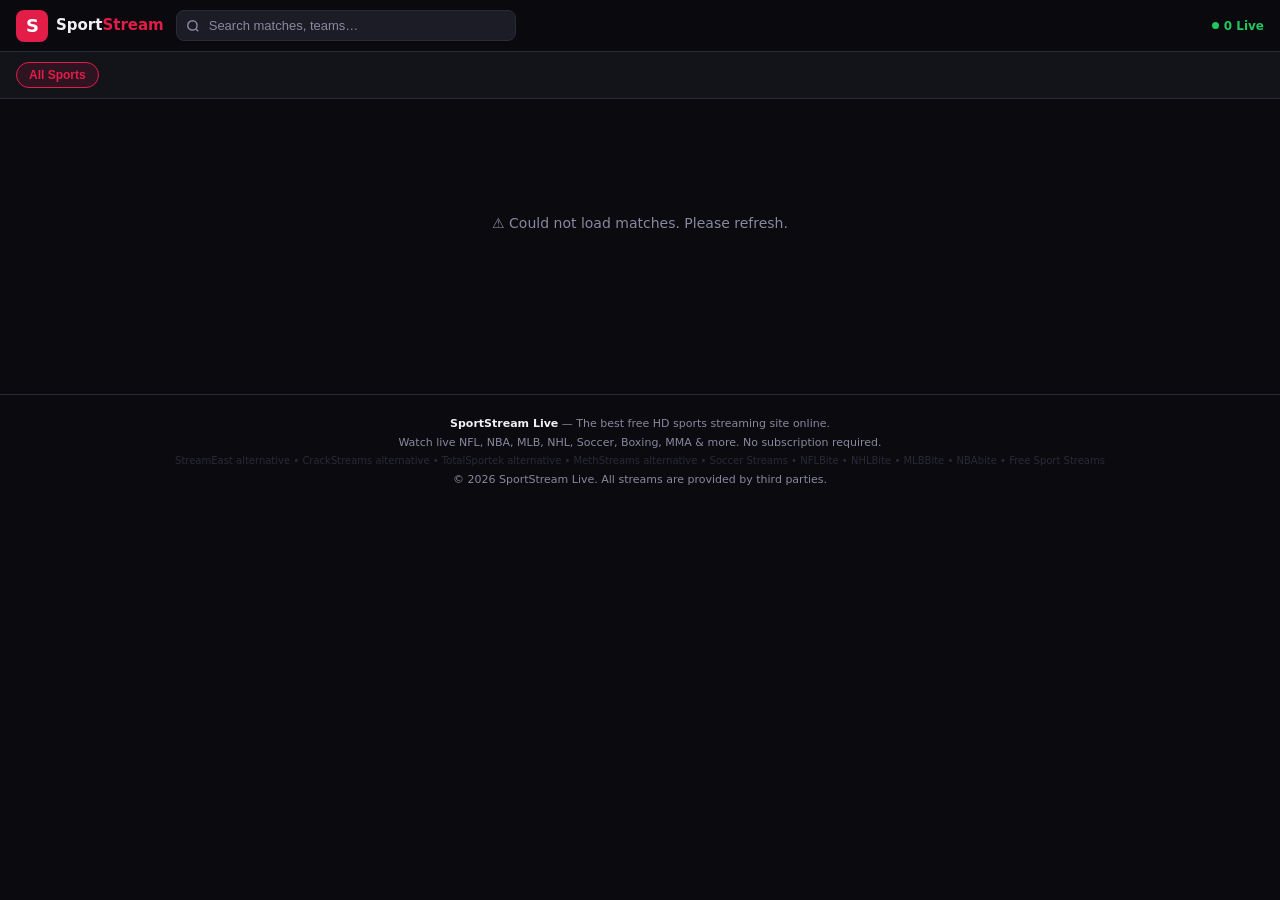
<file: index.html>
<!DOCTYPE html>
<html lang="en">
<head>
  <meta charset="UTF-8" />
  <meta name="viewport" content="width=device-width, initial-scale=1.0" />
  <title>SportStream Live – StreamEast & CrackStreams Alternative | Free Sports Streaming</title>
  <meta name="description" content="Best StreamEast alternative. Watch free live sports streams like CrackStreams, TotalSportek & MethStreams. NFL, NBA, MLB, NHL, Soccer, Boxing, MMA streams – no subscription needed." />
  <meta name="keywords" content="streameast, crackstreams, totalsportek, methstreams, soccer streams, nfl bite, nhl bite, mlb bite, nba bite, live sports streaming, free sports streams, streameast alternative, crackstreams live, watch sports online, live football stream, live soccer stream, NFL stream, NBA stream, MLB stream, NHL stream, boxing stream, MMA stream, UFC stream, live match streaming, sports live TV, HD sports stream, sport stream free, watch live games online, sports streaming 2026, streameast.live, nflbite, nhlbite, mlbbite, nbabite, free nfl streams, free nba streams, free soccer streams" />
  <meta name="robots" content="index, follow, max-image-preview:large, max-snippet:-1, max-video-preview:-1" />
  <meta name="author" content="SportStream Live" />
  <link rel="canonical" href="https://dofunstreams.cfd/" />

  <!-- Open Graph -->
  <meta property="og:type" content="website" />
  <meta property="og:title" content="SportStream Live – StreamEast & CrackStreams Alternative | Free Sports Streaming" />
  <meta property="og:description" content="Top StreamEast & CrackStreams alternative. Free HD sports streams – NFL, NBA, MLB, NHL, Soccer, Boxing, MMA. Watch all today's live matches free." />
  <meta property="og:url" content="https://dofunstreams.cfd/" />
  <meta property="og:site_name" content="SportStream Live" />
  <meta property="og:image" content="https://dofunstreams.cfd/og-image.png" />

  <!-- Twitter Card -->
  <meta name="twitter:card" content="summary_large_image" />
  <meta name="twitter:title" content="SportStream Live – StreamEast & CrackStreams Alternative" />
  <meta name="twitter:description" content="Best free sports streaming site. StreamEast, CrackStreams, TotalSportek alternative – Soccer, NFL, NBA, NHL, MLB, Boxing, MMA live streams." />

  <!-- Schema.org structured data -->
  <script type="application/ld+json">
  {
    "@context": "https://schema.org",
    "@type": "WebSite",
    "name": "SportStream Live",
    "url": "https://dofunstreams.cfd/",
    "description": "Best StreamEast and CrackStreams alternative. Free live sports streaming – Soccer, NFL, NBA, MLB, NHL, Boxing, MMA. Better than TotalSportek, MethStreams, NFLBite, NHLBite, MLBBite.",
    "potentialAction": {
      "@type": "SearchAction",
      "target": "https://dofunstreams.cfd/?q={search_term_string}",
      "query-input": "required name=search_term_string"
    }
  }
  </script>

  <!-- Favicons – SVG "S" letter -->
  <link rel="icon" type="image/svg+xml" href="data:image/svg+xml,%3Csvg xmlns='http://www.w3.org/2000/svg' viewBox='0 0 32 32'%3E%3Crect width='32' height='32' rx='8' fill='%23e11d48'/%3E%3Ctext x='50%25' y='50%25' dominant-baseline='central' text-anchor='middle' font-family='Arial Black,sans-serif' font-weight='900' font-size='20' fill='white'%3ES%3C/text%3E%3C/svg%3E" />
  <link rel="apple-touch-icon" href="data:image/svg+xml,%3Csvg xmlns='http://www.w3.org/2000/svg' viewBox='0 0 180 180'%3E%3Crect width='180' height='180' rx='40' fill='%23e11d48'/%3E%3Ctext x='50%25' y='50%25' dominant-baseline='central' text-anchor='middle' font-family='Arial Black,sans-serif' font-weight='900' font-size='110' fill='white'%3ES%3C/text%3E%3C/svg%3E" />
  <meta name="theme-color" content="#e11d48" />

  <style>
    *, *::before, *::after { box-sizing: border-box; margin: 0; padding: 0; }

    :root {
      --red: #e11d48;
      --red-dark: #be123c;
      --bg: #0a0a0f;
      --surface: #13131a;
      --surface2: #1c1c26;
      --border: #2a2a38;
      --text: #f1f1f5;
      --muted: #8888a0;
      --live: #22c55e;
      --radius: 10px;
      --font: -apple-system, BlinkMacSystemFont, 'Segoe UI', system-ui, sans-serif;
    }

    html { scroll-behavior: smooth; }

    body {
      font-family: var(--font);
      background: var(--bg);
      color: var(--text);
      min-height: 100vh;
      font-size: 14px;
      line-height: 1.5;
    }

    /* HEADER */
    header {
      position: sticky;
      top: 0;
      z-index: 100;
      background: rgba(10,10,15,0.92);
      backdrop-filter: blur(12px);
      border-bottom: 1px solid var(--border);
      padding: 0 16px;
      height: 52px;
      display: flex;
      align-items: center;
      gap: 12px;
    }

    .logo {
      display: flex;
      align-items: center;
      gap: 8px;
      text-decoration: none;
      flex-shrink: 0;
    }

    .logo-icon {
      width: 32px;
      height: 32px;
      background: var(--red);
      border-radius: 8px;
      display: flex;
      align-items: center;
      justify-content: center;
      font-weight: 900;
      font-size: 18px;
      color: #fff;
      letter-spacing: -1px;
    }

    .logo-text {
      font-weight: 700;
      font-size: 15px;
      color: var(--text);
    }

    .logo-text span { color: var(--red); }

    .search-wrap {
      flex: 1;
      max-width: 340px;
      position: relative;
    }

    .search-wrap svg {
      position: absolute;
      left: 10px;
      top: 50%;
      transform: translateY(-50%);
      color: var(--muted);
      pointer-events: none;
    }

    #searchInput {
      width: 100%;
      background: var(--surface2);
      border: 1px solid var(--border);
      border-radius: 8px;
      padding: 7px 10px 7px 32px;
      color: var(--text);
      font-size: 13px;
      outline: none;
      transition: border-color .2s;
    }

    #searchInput:focus { border-color: var(--red); }
    #searchInput::placeholder { color: var(--muted); }

    .live-badge-header {
      margin-left: auto;
      display: flex;
      align-items: center;
      gap: 5px;
      font-size: 12px;
      font-weight: 600;
      color: var(--live);
    }

    .pulse {
      width: 7px; height: 7px;
      background: var(--live);
      border-radius: 50%;
      animation: pulse 1.4s infinite;
    }

    @keyframes pulse {
      0%, 100% { opacity: 1; transform: scale(1); }
      50% { opacity: .5; transform: scale(1.4); }
    }

    /* CATEGORIES */
    .cats-wrap {
      overflow-x: auto;
      scrollbar-width: none;
      padding: 10px 16px;
      background: var(--surface);
      border-bottom: 1px solid var(--border);
    }

    .cats-wrap::-webkit-scrollbar { display: none; }

    .cats {
      display: flex;
      gap: 8px;
      width: max-content;
    }

    .cat-btn {
      display: flex;
      align-items: center;
      gap: 6px;
      padding: 5px 12px;
      border-radius: 20px;
      border: 1px solid var(--border);
      background: var(--surface2);
      color: var(--muted);
      font-size: 12px;
      font-weight: 500;
      cursor: pointer;
      transition: all .18s;
      white-space: nowrap;
    }

    .cat-btn img { width: 16px; height: 16px; object-fit: contain; }

    .cat-btn:hover, .cat-btn.active {
      border-color: var(--red);
      color: var(--text);
      background: rgba(225,29,72,.12);
    }

    .cat-btn.active { color: var(--red); font-weight: 600; }

    /* MAIN */
    main { padding: 14px 16px 60px; max-width: 900px; margin: 0 auto; }

    .section-title {
      font-size: 13px;
      font-weight: 700;
      color: var(--muted);
      text-transform: uppercase;
      letter-spacing: .06em;
      margin-bottom: 10px;
      display: flex;
      align-items: center;
      gap: 6px;
    }

    .section-title .count {
      background: var(--surface2);
      border: 1px solid var(--border);
      border-radius: 10px;
      padding: 1px 6px;
      font-size: 11px;
      color: var(--muted);
    }

    /* MATCH CARD */
    .matches-grid {
      display: flex;
      flex-direction: column;
      gap: 6px;
      margin-bottom: 20px;
    }

    .match-card {
      background: var(--surface);
      border: 1px solid var(--border);
      border-radius: var(--radius);
      overflow: hidden;
      transition: border-color .18s, background .18s;
      cursor: pointer;
    }

    .match-card:hover {
      border-color: rgba(225,29,72,.4);
      background: var(--surface2);
    }

    .match-card.live-card {
      border-color: rgba(34,197,94,.25);
    }

    .match-main {
      display: flex;
      align-items: center;
      gap: 10px;
      padding: 10px 12px;
    }

    .sport-icon {
      width: 28px;
      height: 28px;
      flex-shrink: 0;
      object-fit: contain;
      filter: brightness(0.85);
    }

    .match-teams {
      flex: 1;
      min-width: 0;
    }

    .teams-row {
      display: flex;
      align-items: center;
      gap: 6px;
    }

    .team-logo {
      width: 20px;
      height: 20px;
      object-fit: contain;
      flex-shrink: 0;
    }

    .team-name {
      font-size: 13px;
      font-weight: 600;
      white-space: nowrap;
      overflow: hidden;
      text-overflow: ellipsis;
      color: var(--text);
    }

    .vs-sep {
      font-size: 10px;
      color: var(--muted);
      font-weight: 700;
      flex-shrink: 0;
    }

    .match-meta {
      display: flex;
      align-items: center;
      gap: 6px;
      margin-top: 3px;
    }

    .badge-live {
      display: inline-flex;
      align-items: center;
      gap: 3px;
      background: rgba(34,197,94,.15);
      color: var(--live);
      border: 1px solid rgba(34,197,94,.3);
      border-radius: 4px;
      font-size: 10px;
      font-weight: 700;
      padding: 1px 5px;
      text-transform: uppercase;
    }

    .badge-live::before {
      content: '';
      width: 5px; height: 5px;
      background: var(--live);
      border-radius: 50%;
      animation: pulse 1.4s infinite;
    }

    .match-time {
      font-size: 11px;
      color: var(--muted);
    }

    .cat-label {
      font-size: 10px;
      color: var(--muted);
      border: 1px solid var(--border);
      border-radius: 4px;
      padding: 1px 5px;
    }

    .match-action {
      flex-shrink: 0;
      display: flex;
      flex-direction: column;
      align-items: flex-end;
      gap: 4px;
    }

    .stream-count {
      font-size: 11px;
      color: var(--muted);
    }

    .watch-btn {
      background: var(--red);
      color: #fff;
      border: none;
      border-radius: 6px;
      padding: 5px 10px;
      font-size: 12px;
      font-weight: 600;
      cursor: pointer;
      display: flex;
      align-items: center;
      gap: 4px;
      transition: background .18s;
      white-space: nowrap;
    }

    .watch-btn:hover { background: var(--red-dark); }

    .watch-btn svg { flex-shrink: 0; }

    /* STREAMS PANEL */
    .streams-panel {
      border-top: 1px solid var(--border);
      background: var(--bg);
      display: none;
    }

    .streams-panel.open { display: block; }

    .streams-inner {
      padding: 10px 12px;
      display: flex;
      flex-wrap: wrap;
      gap: 6px;
    }

    .stream-link {
      display: inline-flex;
      align-items: center;
      gap: 5px;
      background: var(--surface2);
      border: 1px solid var(--border);
      border-radius: 6px;
      padding: 5px 10px;
      color: var(--text);
      text-decoration: none;
      font-size: 12px;
      font-weight: 500;
      transition: all .18s;
    }

    .stream-link:hover {
      border-color: var(--red);
      color: var(--red);
    }

    .lang-flag {
      font-size: 13px;
    }

    /* PLAYER MODAL */
    #playerModal {
      display: none;
      position: fixed;
      inset: 0;
      z-index: 200;
      background: rgba(0,0,0,.85);
      backdrop-filter: blur(4px);
      align-items: center;
      justify-content: center;
      padding: 16px;
    }

    #playerModal.open { display: flex; }

    .modal-box {
      background: var(--surface);
      border: 1px solid var(--border);
      border-radius: 12px;
      width: 100%;
      max-width: 820px;
      overflow: hidden;
      position: relative;
    }

    .modal-header {
      display: flex;
      align-items: center;
      justify-content: space-between;
      padding: 10px 14px;
      border-bottom: 1px solid var(--border);
    }

    .modal-title {
      font-size: 14px;
      font-weight: 700;
      white-space: nowrap;
      overflow: hidden;
      text-overflow: ellipsis;
    }

    .modal-close {
      width: 28px; height: 28px;
      background: var(--surface2);
      border: 1px solid var(--border);
      border-radius: 6px;
      color: var(--text);
      cursor: pointer;
      display: flex;
      align-items: center;
      justify-content: center;
      flex-shrink: 0;
      margin-left: 10px;
    }

    .modal-close:hover { background: rgba(225,29,72,.2); border-color: var(--red); }

    .modal-streams {
      padding: 8px 14px;
      display: flex;
      gap: 6px;
      flex-wrap: wrap;
      border-bottom: 1px solid var(--border);
    }

    .modal-stream-btn {
      padding: 4px 10px;
      border-radius: 6px;
      border: 1px solid var(--border);
      background: var(--surface2);
      color: var(--muted);
      font-size: 12px;
      cursor: pointer;
      transition: all .15s;
    }

    .modal-stream-btn.active, .modal-stream-btn:hover {
      border-color: var(--red);
      color: var(--text);
      background: rgba(225,29,72,.12);
    }

    .modal-stream-btn.active { color: var(--red); font-weight: 600; }

    .player-wrap {
      position: relative;
      padding-bottom: 56.25%;
      height: 0;
      background: #000;
    }

    .player-wrap iframe {
      position: absolute;
      inset: 0;
      width: 100%;
      height: 100%;
      border: none;
    }

    /* LOADING / EMPTY */
    .loader {
      display: flex;
      flex-direction: column;
      align-items: center;
      justify-content: center;
      padding: 60px 20px;
      gap: 12px;
      color: var(--muted);
    }

    .spinner {
      width: 32px; height: 32px;
      border: 3px solid var(--border);
      border-top-color: var(--red);
      border-radius: 50%;
      animation: spin .7s linear infinite;
    }

    @keyframes spin { to { transform: rotate(360deg); } }

    .empty-msg {
      text-align: center;
      padding: 40px 20px;
      color: var(--muted);
    }

    /* FOOTER */
    footer {
      text-align: center;
      padding: 20px 16px;
      color: var(--muted);
      font-size: 11px;
      border-top: 1px solid var(--border);
      line-height: 1.7;
    }

    footer strong { color: var(--text); }

    /* ── RESPONSIVE ── */

    /* Hide logo text on very small screens to give search room */
    @media (max-width: 380px) {
      .logo-text { display: none; }
      header { gap: 8px; padding: 0 10px; }
      .search-wrap { max-width: none; }
      #searchInput { font-size: 12px; padding: 6px 8px 6px 28px; }
    }

    /* Tiny cards: stack team names vertically, hide stream count */
    @media (max-width: 480px) {
      .match-main { padding: 8px 10px; gap: 8px; }
      .sport-icon { width: 22px; height: 22px; }
      .team-logo { width: 16px; height: 16px; }
      .teams-row { flex-wrap: wrap; gap: 4px; }
      .team-name { font-size: 12px; max-width: calc(50vw - 60px); }
      .vs-sep { font-size: 9px; }
      .stream-count { display: none; }
      .watch-btn { padding: 5px 8px; font-size: 11px; }
      .cat-label { display: none; }
      main { padding: 10px 10px 60px; }
      .cats-wrap { padding: 8px 10px; }
    }

    @media (min-width: 481px) {
      .matches-grid { gap: 8px; }
      .match-main { padding: 11px 13px; }
      .team-name { font-size: 13px; }
    }

    @media (min-width: 640px) {
      .team-name { font-size: 14px; }
      main { max-width: 760px; }
    }

    @media (min-width: 900px) {
      main { max-width: 900px; }
    }
  </style>
</head>
<body>

<header>
  <a href="/" class="logo" aria-label="SportStream Live Home">
    <div class="logo-icon">S</div>
    <span class="logo-text">Sport<span>Stream</span></span>
  </a>
  <div class="search-wrap">
    <svg width="14" height="14" viewBox="0 0 24 24" fill="none" stroke="currentColor" stroke-width="2.5"><circle cx="11" cy="11" r="8"/><path d="m21 21-4.35-4.35"/></svg>
    <input type="search" id="searchInput" placeholder="Search matches, teams…" autocomplete="off" />
  </div>
  <div class="live-badge-header">
    <div class="pulse"></div>
    <span id="liveCount">0 Live</span>
  </div>
</header>

<nav class="cats-wrap" aria-label="Sport categories">
  <div class="cats" id="catsList">
    <button class="cat-btn active" data-id="all">All Sports</button>
  </div>
</nav>

<main id="mainContent">
  <div class="loader" id="loader">
    <div class="spinner"></div>
    <span>Loading matches…</span>
  </div>
  <div id="matchesContainer"></div>
</main>

<!-- Player Modal -->
<div id="playerModal" role="dialog" aria-modal="true" aria-label="Watch stream">
  <div class="modal-box">
    <div class="modal-header">
      <div class="modal-title" id="modalTitle">Loading…</div>
      <button class="modal-close" id="modalClose" aria-label="Close player">
        <svg width="14" height="14" viewBox="0 0 24 24" fill="none" stroke="currentColor" stroke-width="2.5"><path d="M18 6 6 18M6 6l12 12"/></svg>
      </button>
    </div>
    <div class="modal-streams" id="modalStreams"></div>
    <div class="player-wrap">
      <iframe id="playerIframe" allowfullscreen allow="autoplay; encrypted-media" loading="lazy" title="Live sport stream"></iframe>
    </div>
  </div>
</div>

<footer>
  <strong>SportStream Live</strong> — The best free HD sports streaming site online.<br>
  Watch live NFL, NBA, MLB, NHL, Soccer, Boxing, MMA &amp; more. No subscription required.<br>
  <span style="color:var(--border);font-size:10px;">
    StreamEast alternative &bull; CrackStreams alternative &bull; TotalSportek alternative &bull; MethStreams alternative &bull;
    Soccer Streams &bull; NFLBite &bull; NHLBite &bull; MLBBite &bull; NBAbite &bull; Free Sport Streams
  </span><br>
  &copy; <span id="yr"></span> SportStream Live. All streams are provided by third parties.
</footer>

<script>

  const API_MATCHES = 'https://ws.kora-api.space/api/matches';
  const API_CATS = 'https://ws.kora-api.space/api/categories';

  const LANG_FLAGS = {
    English: '🇬🇧', Spanish: '🇪🇸', Italian: '🇮🇹', Italien: '🇮🇹',
    Deutch: '🇩🇪', French: '🇫🇷', Portuguese: '🇵🇹', Arabic: '🇸🇦',
  };

  const SPORT_EMOJIS = {
    Soccer: '⚽', Football: '🏈', Basketball: '🏀', Baseball: '⚾',
    Hockey: '🏒', Boxing: '🥊', mma: '🥋', wrestling: '🤼', racing: '🏎️',
    wwe: '🤼', football: '🏈', basketball: '🏀',
  };

  let allMatches = [];
  let categories = [];
  let activeCategory = 'all';
  let searchQuery = '';
  let openCardId = null;

  document.getElementById('yr').textContent = new Date().getFullYear();

  function matchesUrl(page = 1) {
    return `${API_MATCHES}?per_page=100&page=${page}`;
  }

  async function fetchAll() {
    try {
      const [mRes, cRes] = await Promise.all([
        fetch(matchesUrl(1)),
        fetch(API_CATS),
      ]);
      const mData = await mRes.json();
      const cData = await cRes.json();

      // handle pagination
      allMatches = mData.data || [];
      if (mData.total > (mData.per_page * (mData.page || 1))) {
        const pages = Math.ceil(mData.total / mData.per_page);
        const extra = await Promise.all(
          Array.from({ length: pages - 1 }, (_, i) =>
            fetch(matchesUrl(i + 2)).then(r => r.json())
          )
        );
        extra.forEach(p => { allMatches = allMatches.concat(p.data || []); });
      }

      categories = cData;
      renderCategories();
      renderMatches();

      const live = allMatches.filter(m => m.is_live).length;
      document.getElementById('liveCount').textContent = live + ' Live';
    } catch (e) {
      document.getElementById('loader').innerHTML = '<div class="empty-msg">⚠️ Could not load matches. Please refresh.</div>';
    }
  }

  function slugify(name) {
    return name.toLowerCase().replace(/\s+/g, '-').replace(/[^a-z0-9-]/g, '');
  }

  function renderCategories() {
    const wrap = document.getElementById('catsList');
    wrap.innerHTML = '<button class="cat-btn" data-id="all" data-slug="all">All Sports</button>';
    categories.forEach(c => {
      const btn = document.createElement('button');
      btn.className = 'cat-btn';
      btn.dataset.id = c.id;
      btn.dataset.slug = slugify(c.name);
      btn.innerHTML = `<img src="${c.image}" alt="${c.name}" loading="lazy" onerror="this.style.display='none'" />${c.name}`;
      wrap.appendChild(btn);
    });

    applyHashToTabs();

    wrap.addEventListener('click', e => {
      const btn = e.target.closest('.cat-btn');
      if (!btn) return;
      const slug = btn.dataset.slug;
      location.hash = slug === 'all' ? '' : slug;
    });
  }

  function applyHashToTabs() {
    const hash = location.hash.replace('#', '').toLowerCase();
    const wrap = document.getElementById('catsList');
    const btns = wrap.querySelectorAll('.cat-btn');
    let matched = false;
    btns.forEach(btn => {
      const isMatch = hash ? btn.dataset.slug === hash : btn.dataset.id === 'all';
      btn.classList.toggle('active', isMatch);
      if (isMatch) {
        activeCategory = btn.dataset.id;
        matched = true;
        btn.scrollIntoView({ inline: 'center', block: 'nearest', behavior: 'smooth' });
      }
    });
    if (!matched) {
      btns[0]?.classList.add('active');
      activeCategory = 'all';
    }
    openCardId = null;
    renderMatches();
  }

  window.addEventListener('hashchange', () => {
    if (categories.length) applyHashToTabs();
  });

  function filteredMatches() {
    let ms = allMatches;
    if (activeCategory !== 'all') {
      ms = ms.filter(m => String(m.category?.id) === String(activeCategory));
    }
    if (searchQuery) {
      const q = searchQuery.toLowerCase();
      ms = ms.filter(m => m.name.toLowerCase().includes(q) || (m.category?.name || '').toLowerCase().includes(q));
    }
    // live first, then by start time
    return ms.sort((a, b) => {
      if (a.is_live !== b.is_live) return a.is_live ? -1 : 1;
      return new Date(a.begin_at) - new Date(b.begin_at);
    });
  }

  function formatTime(iso) {
    const d = new Date(iso);
    const now = new Date();
    const diff = d - now;
    if (diff < 0 && diff > -7200000) return 'Started';
    if (diff >= 0 && diff < 3600000) {
      const m = Math.round(diff / 60000);
      return `In ${m}m`;
    }
    return d.toLocaleTimeString([], { hour: '2-digit', minute: '2-digit' });
  }

  function renderMatches() {
    document.getElementById('loader').style.display = 'none';
    const container = document.getElementById('matchesContainer');
    const ms = filteredMatches();

    if (!ms.length) {
      container.innerHTML = '<div class="empty-msg">No matches found.</div>';
      return;
    }

    // Group by category
    const groups = {};
    ms.forEach(m => {
      const key = m.category?.name || 'Other';
      if (!groups[key]) groups[key] = { cat: m.category, items: [] };
      groups[key].items.push(m);
    });

    let html = '';
    for (const [name, group] of Object.entries(groups)) {
      const liveInGroup = group.items.filter(x => x.is_live).length;
      const emoji = SPORT_EMOJIS[group.cat?.sport_code] || '🏆';
      html += `<div class="section-title">${emoji} ${name} <span class="count">${group.items.length}</span>${liveInGroup ? `<span class="badge-live">${liveInGroup} live</span>` : ''}</div>`;
      html += '<div class="matches-grid">';
      group.items.forEach(m => {
        html += buildCard(m);
      });
      html += '</div>';
    }

    container.innerHTML = html;

    container.querySelectorAll('.match-card').forEach(card => {
      card.addEventListener('click', () => {
        const panel = card.querySelector('.streams-panel');
        const id = +card.dataset.id;
        const isOpen = panel.classList.contains('open');
        document.querySelectorAll('.streams-panel.open').forEach(p => p.classList.remove('open'));
        if (!isOpen) {
          panel.classList.add('open');
          openCardId = id;
        } else {
          openCardId = null;
        }
      });
    });
  }

  function buildCard(m) {
    const [t1, t2] = m.name.split(' vs ');
    const hasLogos = m.logo_team1 || m.logo_team2;
    const time = formatTime(m.begin_at);
    const streamCount = m.streams?.length || 0;

    const streamsHtml = (m.streams || []).map((s, i) => {
      const flag = LANG_FLAGS[s.lang] || '🌐';
      return `<a href="#" class="stream-link" title="Watch ${m.name} live stream in ${s.lang}" onclick="event.stopPropagation()">
        <svg width="10" height="10" viewBox="0 0 24 24" fill="currentColor"><path d="M8 5v14l11-7z"/></svg>
        <span class="lang-flag">${flag}</span> ${s.lang || 'Stream ' + (i + 1)}
      </a>`;
    }).join('');

    const isOpen = openCardId === m.id;

    return `
    <article class="match-card${m.is_live ? ' live-card' : ''}" data-id="${m.id}" itemscope itemtype="https://schema.org/SportsEvent">
      <div class="match-main">
        <img class="sport-icon" src="${m.category?.image || ''}" alt="${m.category?.name || 'Sport'}" loading="lazy" onerror="this.style.display='none'" />
        <div class="match-teams">
          <div class="teams-row">
            ${m.logo_team1 ? `<img class="team-logo" src="${m.logo_team1}" alt="${t1 || ''}" loading="lazy" />` : ''}
            <span class="team-name" itemprop="name">${t1 || m.name}</span>
            ${t2 ? `<span class="vs-sep">vs</span>` : ''}
            ${m.logo_team2 && t2 ? `<img class="team-logo" src="${m.logo_team2}" alt="${t2}" loading="lazy" />` : ''}
            ${t2 ? `<span class="team-name">${t2}</span>` : ''}
          </div>
          <div class="match-meta">
            ${m.is_live ? `<span class="badge-live">Live</span>` : `<span class="match-time">⏰ ${time}</span>`}
            <span class="cat-label">${m.category?.name || ''}</span>
          </div>
        </div>
        <div class="match-action">
          <span class="stream-count">${streamCount} stream${streamCount !== 1 ? 's' : ''}</span>
          <a class="watch-btn" href="#" aria-label="Watch ${m.name} live stream" onclick="event.stopPropagation()">
            <svg width="11" height="11" viewBox="0 0 24 24" fill="currentColor"><path d="M8 5v14l11-7z"/></svg>
            Watch
          </a>
        </div>
      </div>
      <div class="streams-panel${isOpen ? ' open' : ''}">
        <div class="streams-inner">${streamsHtml}</div>
      </div>
    </article>`;
  }

  // Modal
  function openModal(m) {
    const modal = document.getElementById('playerModal');
    document.getElementById('modalTitle').textContent = m.name;
    const streamsEl = document.getElementById('modalStreams');
    const iframe = document.getElementById('playerIframe');

    streamsEl.innerHTML = '';
    const streams = m.streams || [];
    if (!streams.length) return;

    streams.forEach((s, i) => {
      const flag = LANG_FLAGS[s.lang] || '🌐';
      const btn = document.createElement('button');
      btn.className = 'modal-stream-btn' + (i === 0 ? ' active' : '');
      btn.textContent = `${flag} ${s.lang || 'Stream ' + (i + 1)}`;
      btn.addEventListener('click', () => {
        streamsEl.querySelectorAll('.modal-stream-btn').forEach(b => b.classList.remove('active'));
        btn.classList.add('active');
        iframe.src = s.url;
      });
      streamsEl.appendChild(btn);
    });

    iframe.src = streams[0].url;
    modal.classList.add('open');
    document.body.style.overflow = 'hidden';
  }

  document.getElementById('modalClose').addEventListener('click', closeModal);
  document.getElementById('playerModal').addEventListener('click', e => {
    if (e.target === document.getElementById('playerModal')) closeModal();
  });
  document.addEventListener('keydown', e => { if (e.key === 'Escape') closeModal(); });

  function closeModal() {
    document.getElementById('playerModal').classList.remove('open');
    document.getElementById('playerIframe').src = '';
    document.body.style.overflow = '';
  }

  // Search
  document.getElementById('searchInput').addEventListener('input', e => {
    searchQuery = e.target.value.trim();
    openCardId = null;
    renderMatches();
  });

  // Auto-refresh every 60s
  fetchAll();
  setInterval(fetchAll, 60000);
</script>

</body>
</html>
</file>
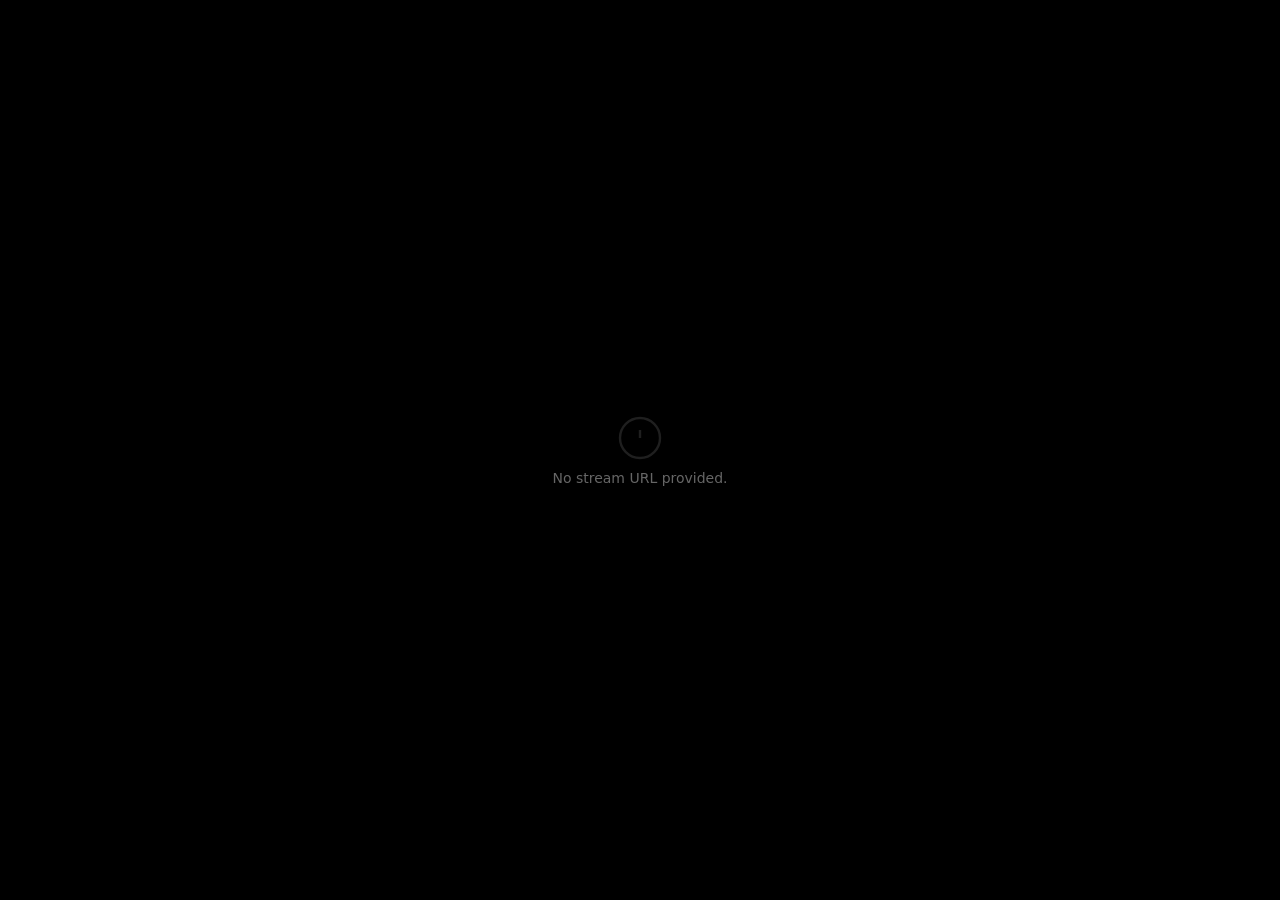
<file: frame.html>
<!DOCTYPE html>
<html lang="en">
<head>
  <meta charset="UTF-8" />
  <meta name="viewport" content="width=device-width, initial-scale=1.0" />
  <meta name="referrer" content="no-referrer" />
  <meta name="robots" content="noindex, nofollow" />
  <title>Stream</title>
  <style>
    *, *::before, *::after { box-sizing: border-box; margin: 0; padding: 0; }
    html, body { width: 100%; height: 100%; background: #000; overflow: hidden; }
    iframe {
      display: block;
      width: 100%;
      height: 100%;
      border: none;
    }
    .error {
      display: flex;
      flex-direction: column;
      align-items: center;
      justify-content: center;
      height: 100%;
      color: #666;
      font-family: system-ui, sans-serif;
      font-size: 14px;
      gap: 8px;
    }
    .error svg { opacity: .3; }
  </style>
</head>
<body>
<script>
  const p = new URLSearchParams(location.search);
  const url = p.get('url');
  const mode = p.get('mode');
  if (url) {
    if (mode === 'redirect') {
      location.replace(decodeURIComponent(url));
    } else {
      const iframe = document.createElement('iframe');
      iframe.src = decodeURIComponent(url);
      iframe.setAttribute('allowfullscreen', '');
      iframe.setAttribute('allow', 'autoplay; encrypted-media; fullscreen; picture-in-picture');
      iframe.setAttribute('referrerpolicy', 'no-referrer');
      iframe.setAttribute('scrolling', 'no');
      document.body.appendChild(iframe);
    }
  } else {
    document.body.innerHTML = `
      <div class="error">
        <svg width="48" height="48" viewBox="0 0 24 24" fill="none" stroke="currentColor" stroke-width="1.2">
          <circle cx="12" cy="12" r="10"/>
          <line x1="12" y1="8" x2="12" y2="12"/>
          <line x1="12" y1="16" x2="12.01" y2="16"/>
        </svg>
        <span>No stream URL provided.</span>
      </div>`;
  }
</script>
</body>
</html>
</file>
